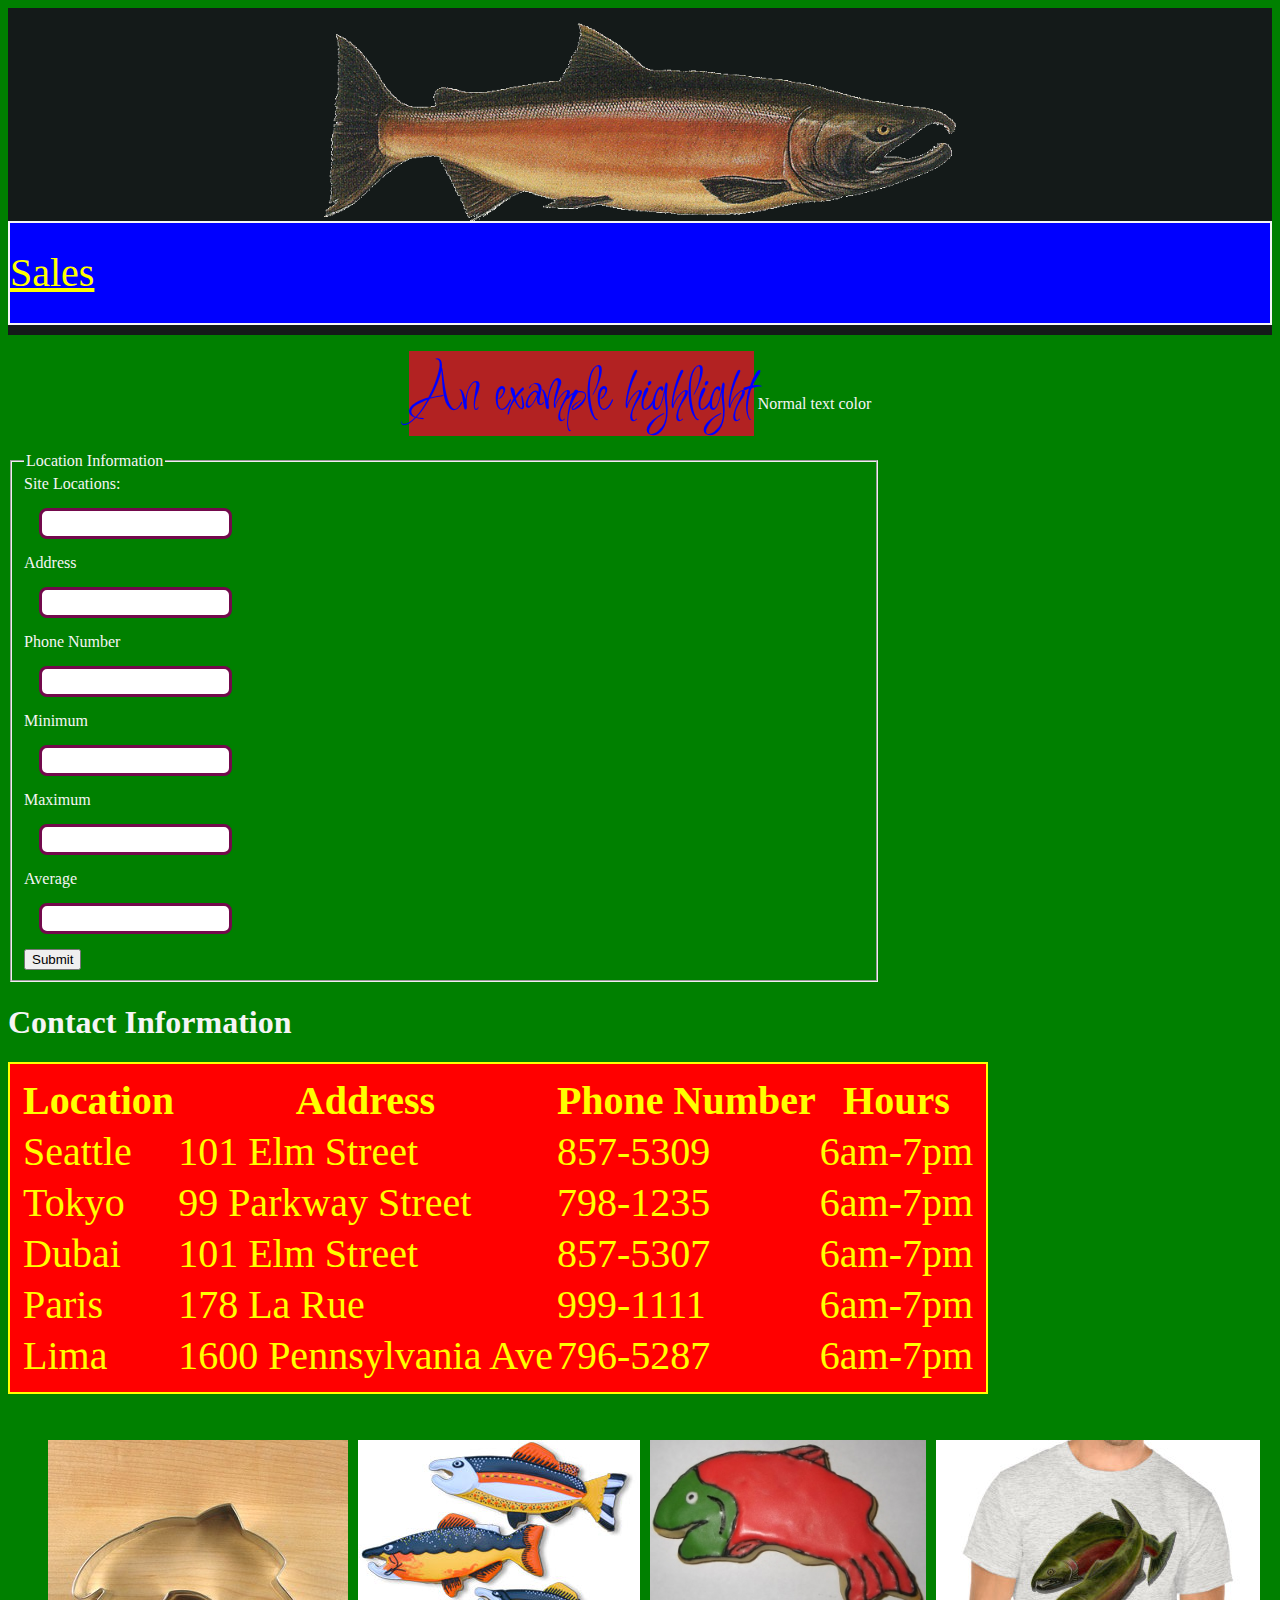
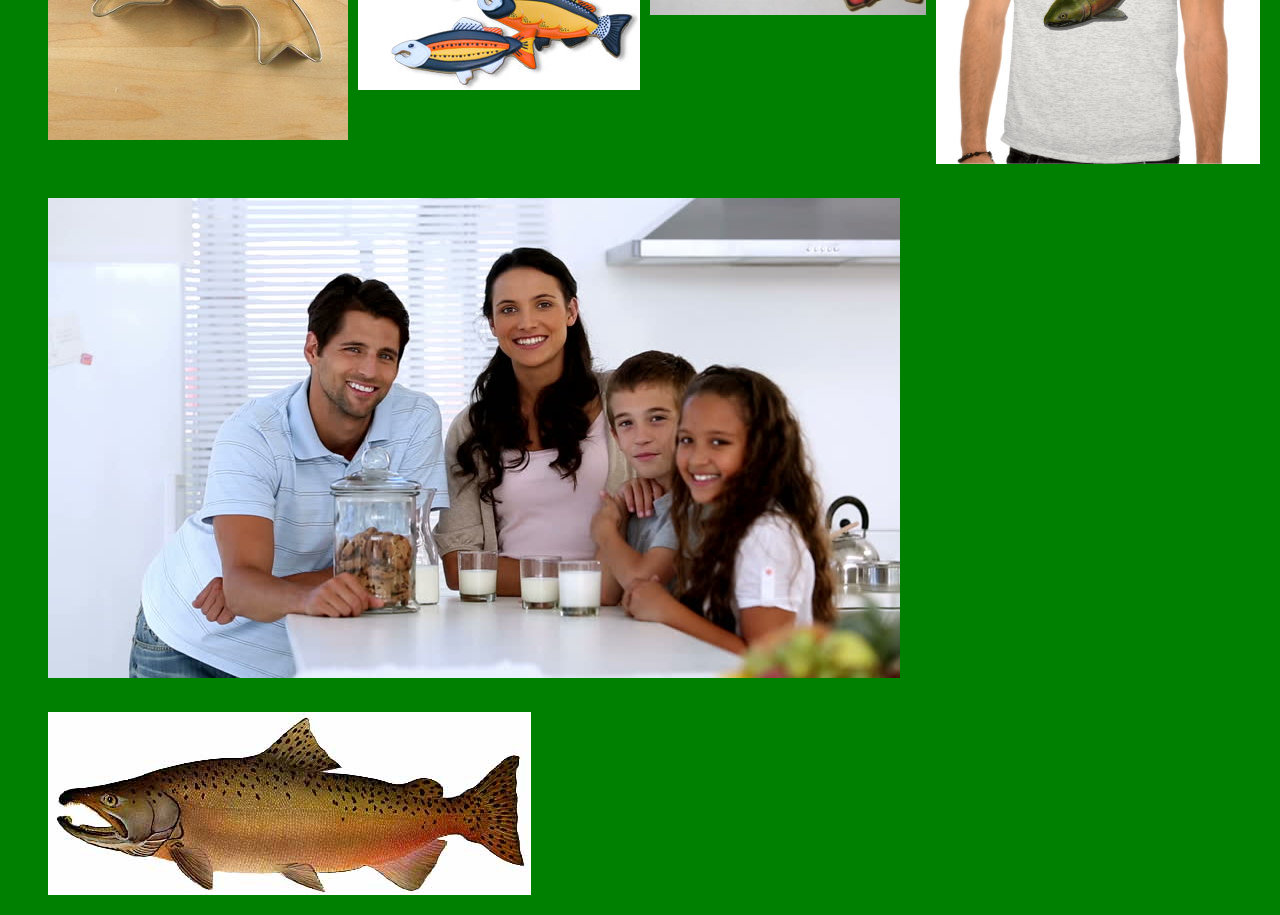
<file: index.html>
<!DOCTYPE html>
<html lang="en">
<head>
  <link rel="stylesheet" href="css/style.css">
  <meta charset="UTF-8">
  <meta http-equiv="X-UA-Compatible" content="IE=edge">
  <meta name="viewport" content="width=device-width, initial-scale=1.0">
  <title>Cookie Site</title>


  <link rel="preconnect" href="https://fonts.googleapis.com">
  <link rel="preconnect" href="https://fonts.gstatic.com" crossorigin>
  <link href="https://fonts.googleapis.com/css2?family=Inspiration&family=Smooch+Sans:wght@100&display=swap" rel="stylesheet">

</head>
<body>


    <header>
      <img id='header_img' src="image-assets/salmon.png" alt="should be a fish  ">
      <nav> <a href="sales.html">Sales</a> </nav>
  
    </header>


  

  <main>
    <p >  <mark>An example highlight</mark> Normal text color</p>

    <form id = 'contact-form'>
      <fieldset>
          <legend>Location Information</legend>

            <label for="location">Site Locations:</label> 
            <input type="text" in="location" name="location">

            <label for="Address">Address</label>
            <input type="text" in="Address" name="Address">
          
            <label for="phone_number">Phone Number</label>
            <input type="text" in="phone_number" name="phone_number">
          
            <label for="min_number">Minimum</label>
            <input type="text" in="min_number" name="min_number">

            <label for="max_number">Maximum</label>
            <input type="text" in="max_number" name="max_number">

            <label for="average">Average</label>
            <input type="text" in="average" name="average">


            <button id="submit" type="submit" onclick="submitForm()"  >Submit</button>
      </fieldset>


      <!-- <form id="chat-form">
        <fieldset>
          <legend>Chat submission form</legend>
    
          <label for="who">Who: </label>
          <input name="who" type="text" />
    
          <label for="says">Comment: </label>
          <input name="says" type="text" size="50" />
    
          <button id="comment-button" type="submit">Create new comment!</button>
        </fieldset>
      </form>

    </form> -->

    <h1>Contact Information</h1>
    <table id="table_contact">
    </table>
    <!-- <p>Its almost 10 ...  There is no text and somehow I'm suppose to post 7 images
      with all that in a manner that doesnt look ridiculous?</p> -->

    <ul id="list_of_imgs">
      <li><img src="image-assets/cutter.jpeg" alt=""></li>
      <li><img src="image-assets/fish.jpg" alt=""></li>
      <li><img src="image-assets/frosted-cookie.jpg" alt=""></li>
      <li><img src="image-assets/shirt.jpg" alt=""></li>
      <li><img src="image-assets/family.jpg" alt=""></li>
      <li><img src="image-assets/chinook.jpg" alt=""></li>
    </ul>






  </main>


  <script src="js/app_index.js  "></script>
</body>
</html>
</file>
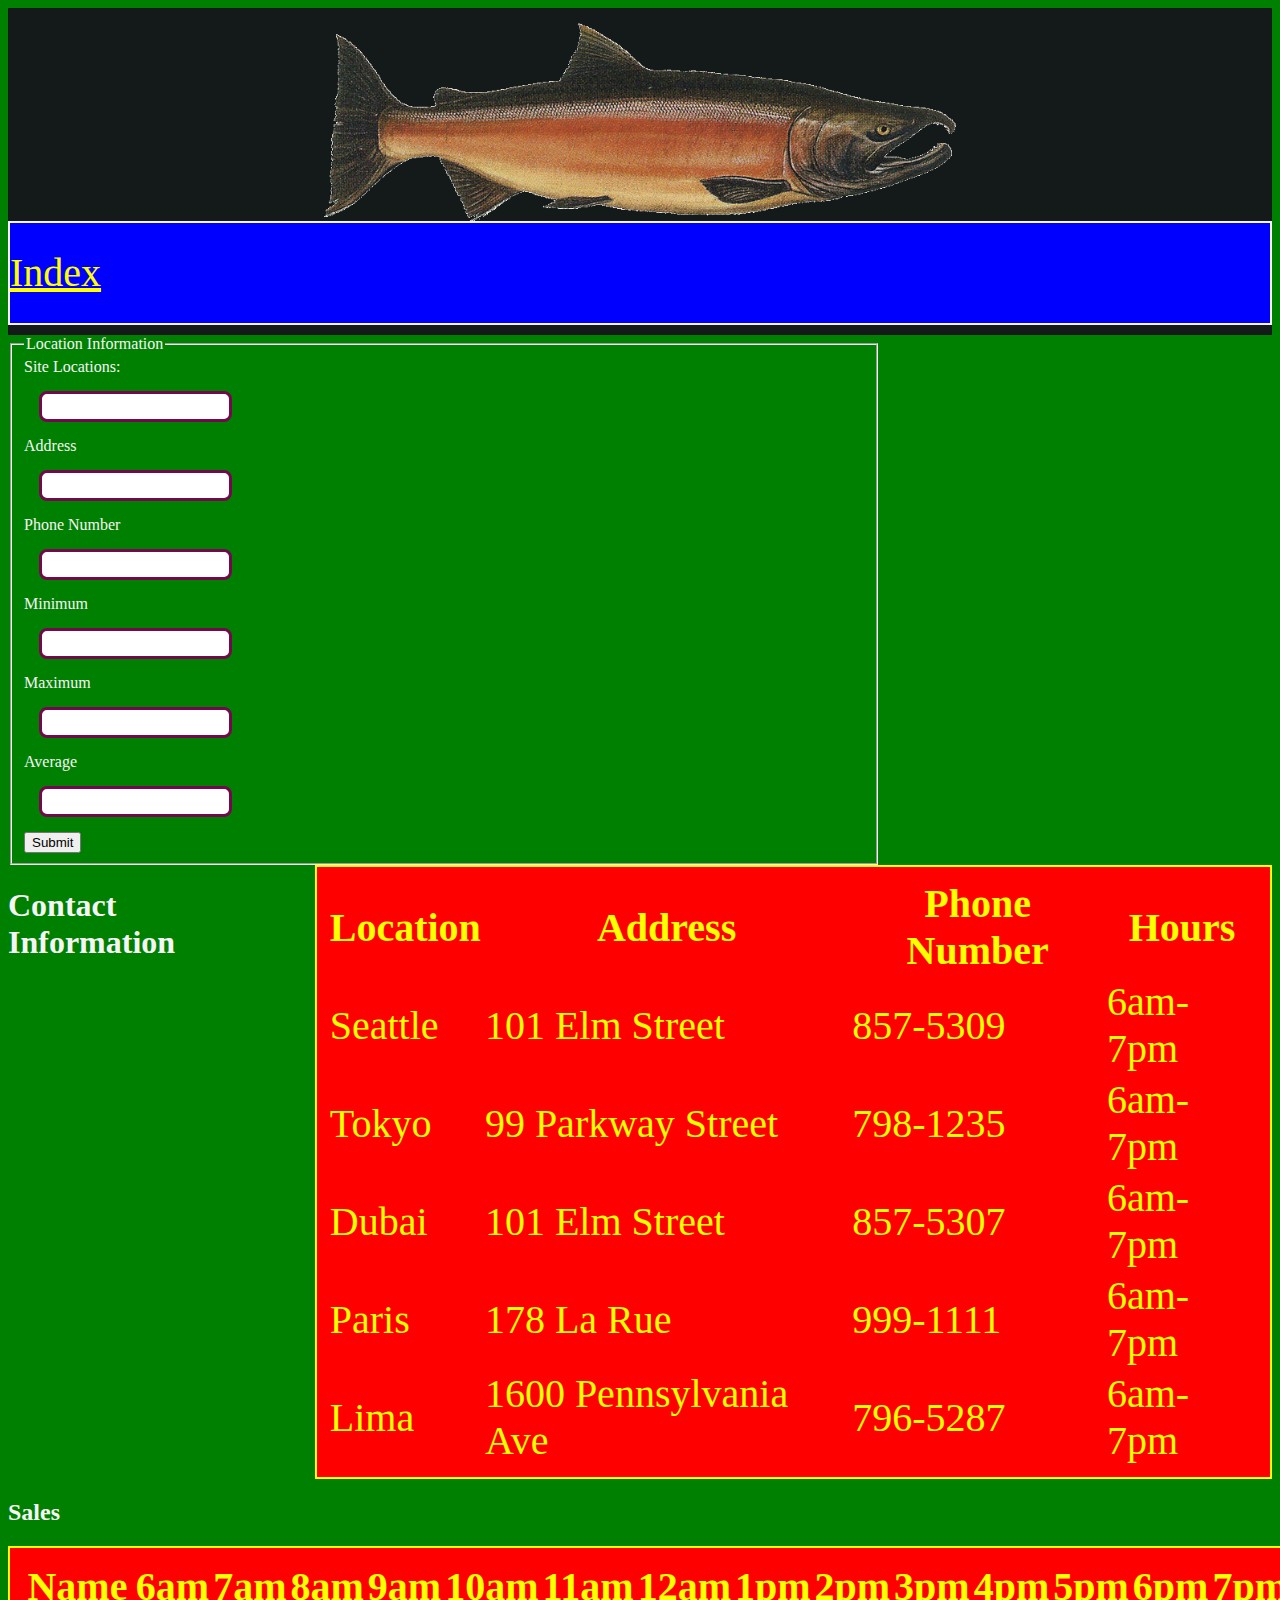
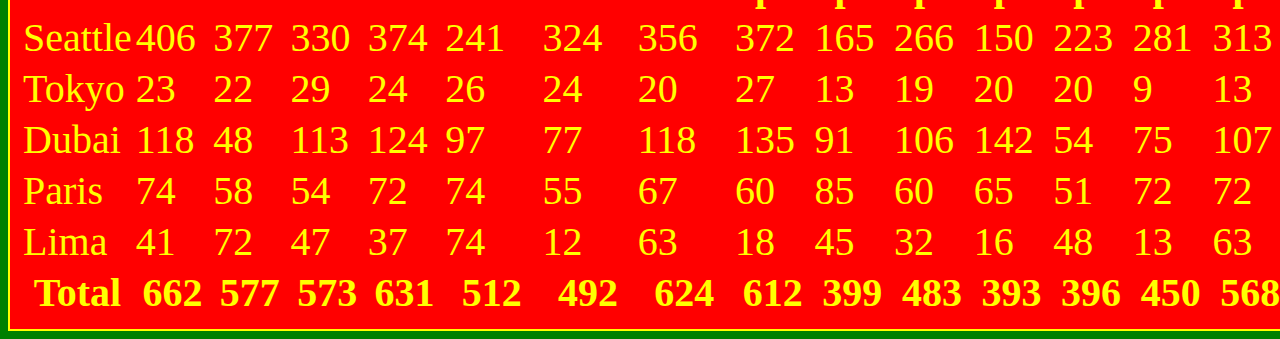
<file: sales.html>
<!DOCTYPE html>

<html lang="en">
<head>
  <link rel="stylesheet" href="css/style.css">
  <meta charset="UTF-8">
  <meta http-equiv="X-UA-Compatible" content="IE=edge">
  <meta name="viewport" content="width=device-width, initial-scale=1.0">
  <title>Sales Information</title>
</head>
<body>
  <header>
    <img id='header_img' src="image-assets/salmon.png" alt="should be a fish  ">
    <nav> <a href="index.html">Index</a></nav>

  </header>

<main>

  <form id = 'contact-form'>
    <fieldset>
        <legend>Location Information</legend>

          <label for="location">Site Locations:</label>
          <input type="text" in="location" name="location">

          <label for="Address">Address</label>
          <input type="text" in="Address" name="Address">
        
          <label for="phone_number">Phone Number</label>
          <input type="text" in="phone_number" name="phone_number">
        
          <label for="min_number">Minimum</label>
          <input type="text" in="min_number" name="min_number">

          <label for="max_number">Maximum</label>
          <input type="text" in="max_number" name="max_number">

          <label for="average">Average</label>
          <input type="text" in="average" name="average">


          <button id="submit" type="submit" onclick="submitForm()"  >Submit</button>
    </fieldset>





  <section>
    <h1>Contact Information</h1>
    <table id="table_contact"></table>
  </section>

  <h2>Sales</h2>
  <section id = 'id_1'>
    
  </section>
<!-- 

  <nav> <a href="Index.html">Index</a></nav> -->
</main>

<script src="js/app_index.js"></script>
</body>
</html>
</file>
<file: css/style.css>
body{
  background-color: green;
  font-family: Georgia, 'Times New Roman', Times, serif;
  color: whitesmoke;
}




#header_img{
  
  /* background-color: green; */
  /* align-content: center;   */
  display: block;
  margin-left: auto;
  margin-right: auto;
  width: 50%;

}

nav{
  font-size: 30pt;
  height: 100px;
  border: 2px solid;
  background-color: blue;
  display: flex;
  align-items: center;
  

}


/* table{
  border: 2px solid;
  padding: 10px;
  font-size: 30pt;

} */



fieldset {
  width: 840px;
  /* border: 7px solid #73094c; */
  /* border-radius: 75px; */
  /* padding: 20px; */
  /* text-align: center; */
}



form{
  

 
}



input {
  border: 3px solid #73094c;
  border-radius: 8px;
  padding: 5px 5px 5px 5px;
  margin: 15px;
  display: block;
}











header{
  background-color: rgb(20, 26, 25);
  /* column-gap: 30px; */
  /* display: flex; */
  /* justify-content: space-evenly ; */
  /* align-items: center; */
  /* padding-left: 50; */
  /* margin-left: 50; */
  /* height: 90px; */
  /* display: flex; */
  /* align-content: center; */
  padding-top: 15px;
  padding-bottom: 10px;
  
}

nav ul{
  /* background-color: rgb(20, 26, 25); */
  margin-left: 6%;
  margin-right: 200px;
  display:flex;
  flex-direction: row;
  /* has to be here as well just putting this in body doesn't work */
   /* column-gap: 30px; */
  justify-content: space-evenly  ;
  
  align-items: center; 
 

}

main img{
  margin-top: 30px;
  column-gap: 30px; 
  /* display:flex;
  justify-content: space-evenly;
  align-items: center; */

}

main ul{
  list-style: none;
  display: flex;
  /* inherits: main; */
  column-gap: 10px;
  flex-wrap: wrap;
  flex-direction: row;
 
 
  /* has to be here as well just putting this in body doesn't work */
   /* column-gap: 30px; */
  /* justify-content: space-evenly  ;
  
  align-items: center;  */
}

section{
  column-gap: 30px; 
  display: flex;
  flex-direction: row;
  
}


/* couldnt get scroll to work and wouldnt show the border  */
 article{
   margin-top: 30px;
  height: 450px;
  font-size: 40px;
  overflow: auto;
  padding: 30px;
  border: 2px;
  border-color: black;
  width: 400px;
  transition: 350ms;
/* block-size: fit-content; */
/* display:flex; */
}

article:hover{
  background-color: green;
}

footer{
  /* https://www.digitalocean.com/community/tutorials/how-to-create-a-static-footer-with-html-and-css-section-7 */
  /* height: 300;
  width:auto; */
  background-color: rgb(20, 26, 25);

  /* position:fixed; */
  bottom: 30px;
  top: 30px;
  margin-top: 30px;
  left:0;
  width:100%;
  height: 90px;
  /* background-color: #D0DAEE; */
}


table{
  font-family:Verdana;

  background-color: red;
  color: yellow;
  border: 2px solid;
  padding: 10px;
  font-size: 30pt;

}


main p{
  text-align: center;
}

mark{
  font-size: 50pt  ;
  color: blue;
  background-color: firebrick ;

  font-family: 'Inspiration', cursive;
}

a{
  color: yellow;
}
</file>
